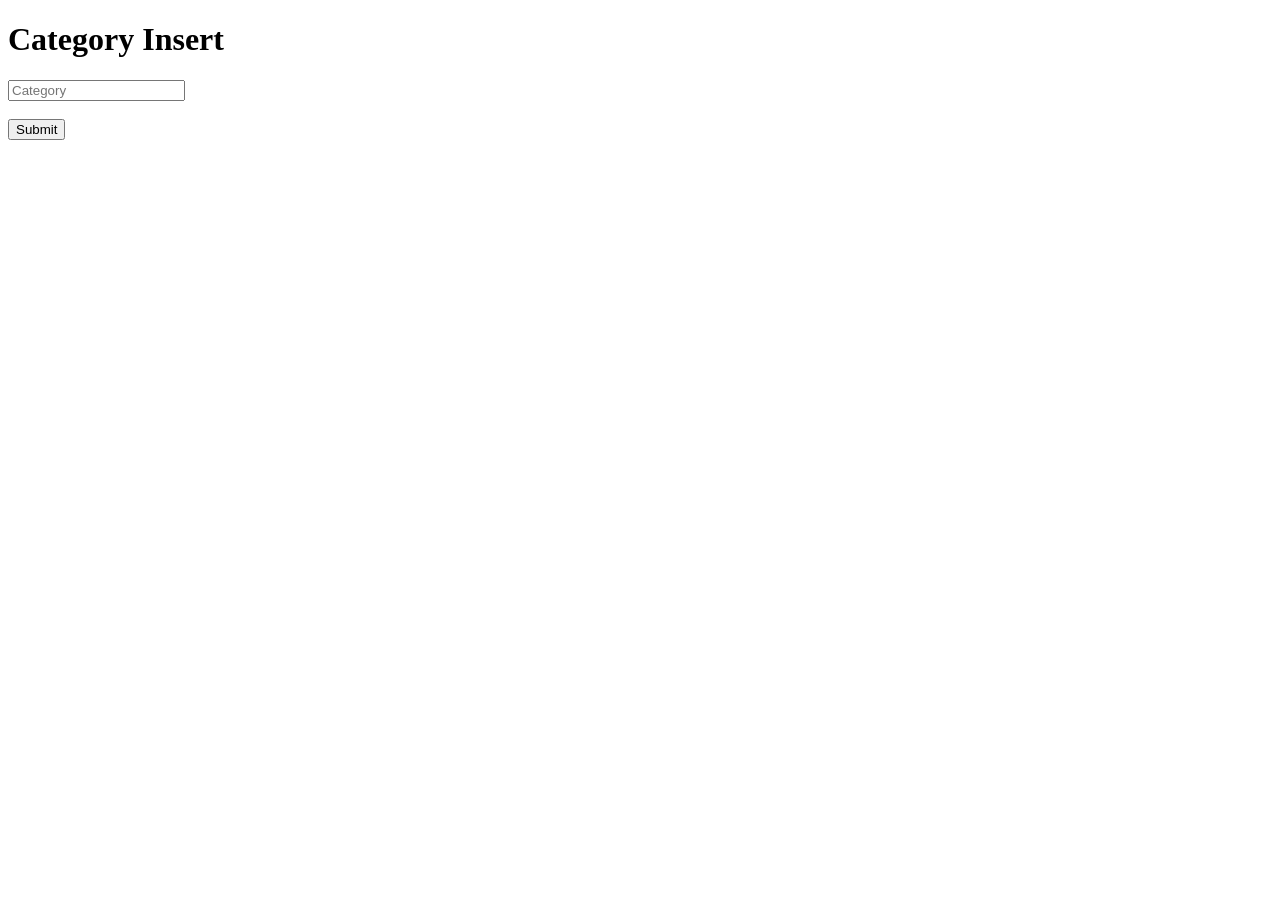
<file: Category/categoryinsert.html>
<!DOCTYPE html>
<html lang="en">

<head>
    <meta charset="UTF-8">
    <meta name="viewport" content="width=device-width, initial-scale=1.0">
    <title>Document</title>
</head>

<body>
    <h1>Category Insert</h1>

    <input type="text" id="name" placeholder="Category">
    <br>
    <br>
    <button onclick="submit()">Submit</button>

</body>

<script>

function submit() {
        let name = document.getElementById("name").value

        let objectdata = {
            Name: name,
            ID: 1
        }

        let jsondata = (JSON.stringify(objectdata))

        console.log(jsondata)

        let options = {
            method: 'POST',
            headers: {
                'Content-type': 'application/json',
            },
            body: jsondata,
        }

        fetch('http://127.0.0.1:8089/category', options)
        .then((data) => {
            // window.location.href = "./category.html"
        })

}
 
</script>


</html>
</file>
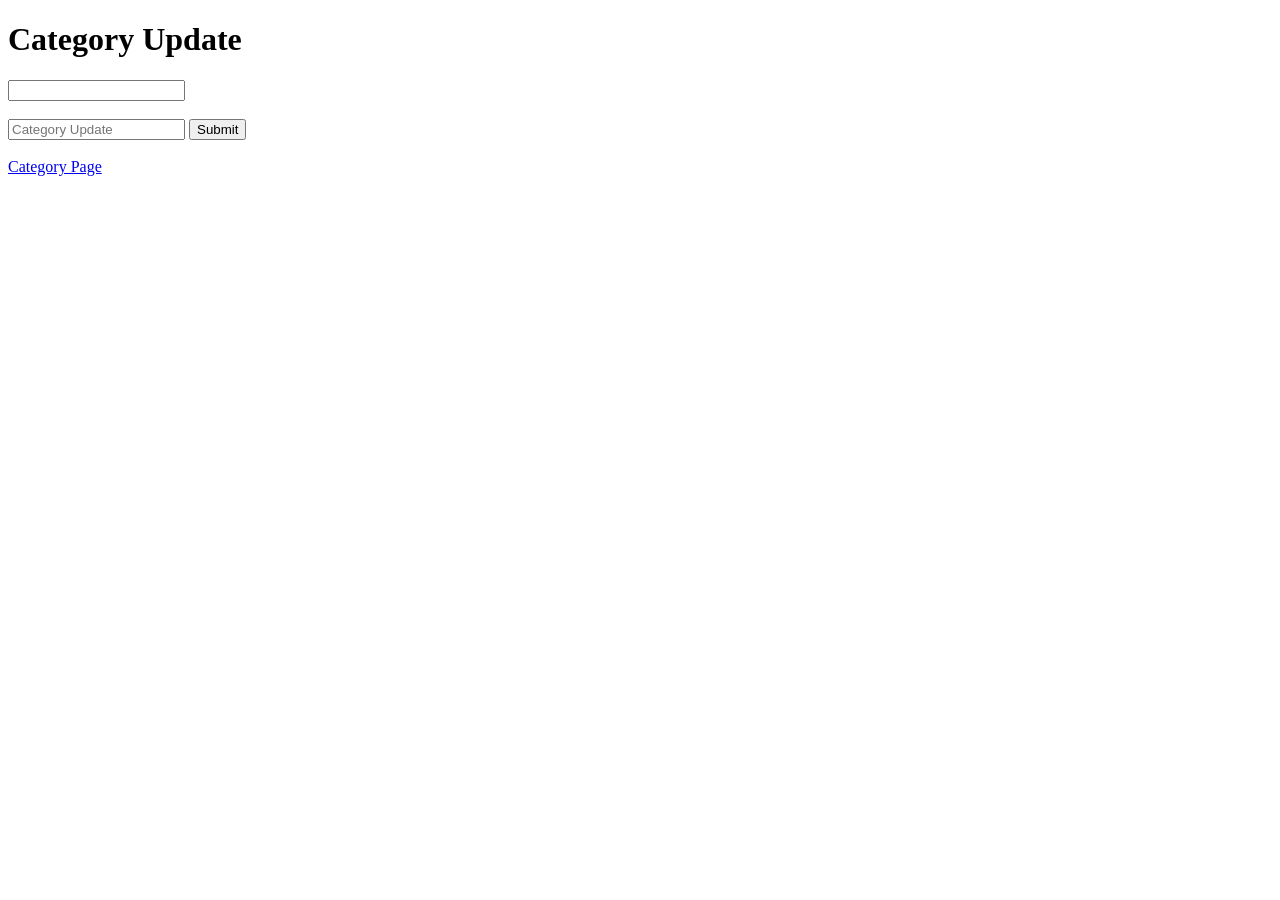
<file: Category/categoryupdate.html>
<!DOCTYPE html>
<html lang="en">

<head>
    <meta charset="UTF-8">
    <meta name="viewport" content="width=device-width, initial-scale=1.0">
    <title>Document</title>
</head>

<body>
    <h1>Category Update</h1>

    <input type="number" id="number" readonly>
    <br>
    <br>
    <input type="text" id="name" placeholder="Category Update">
    <button onclick="submit()">Submit</button>

    <br>
    <br>
    <a href="../Category/category.html">Category Page</a>
</body>
<script>


    let name = localStorage.getItem("Name");
    let id = localStorage.getItem("ID");

    document.getElementById("name").value = name
    document.getElementById("number").value = id

    function submit() {

        let name = document.getElementById("name").value
        let id = document.getElementById("number").value

        let object = {
            Name: name,
            ID: id
        }

        let jsondata = (JSON.stringify(object))
        console.log(jsondata)


        let options = {
            method: 'PUT',
            headers: {
                'Content-type': 'application/json',
            },
            body: jsondata
        }

        fetch(`http://127.0.0.1:8089/category/${id}`, options)
            .then((data) => {
                return data.json()
            })
            .then((resource) => {
                console.log(resource)
                window.location.href = "./category.html"
            })
    }
</script>

</html>
</file>
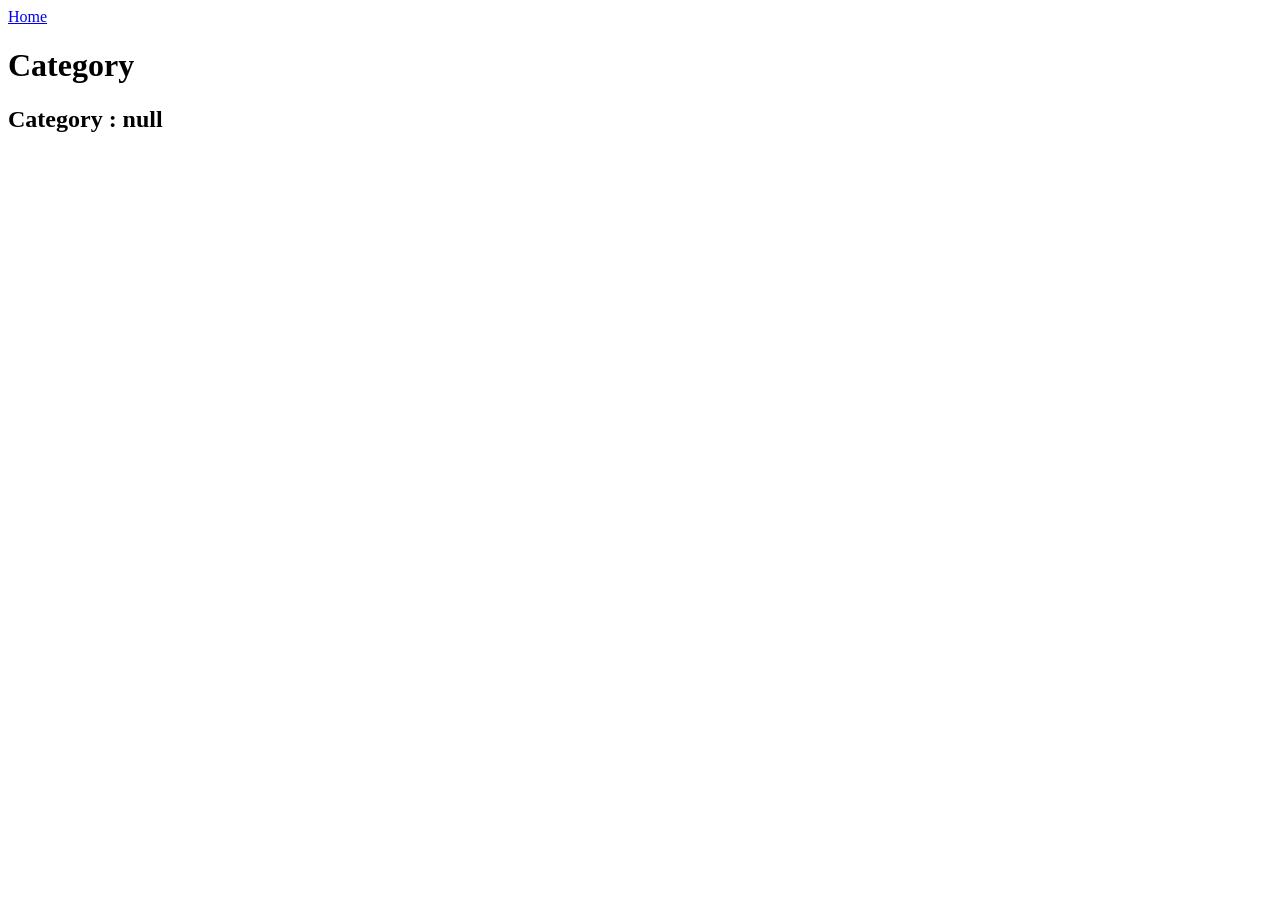
<file: Category/view.html>
<!DOCTYPE html>
<html lang="en">
<head>
    <meta charset="UTF-8">
    <meta name="viewport" content="width=device-width, initial-scale=1.0">
    <title>Document</title>
</head>
<body>

    <a href="./category.html">Home</a>
            <h1>Category</h1>

            <h2 id="category"></h2>
            

</body>

        <script>
            let category = localStorage.getItem("Category");


            document.getElementById("category").innerText = `Category : ${category}`


        </script>
</html>
</file>
